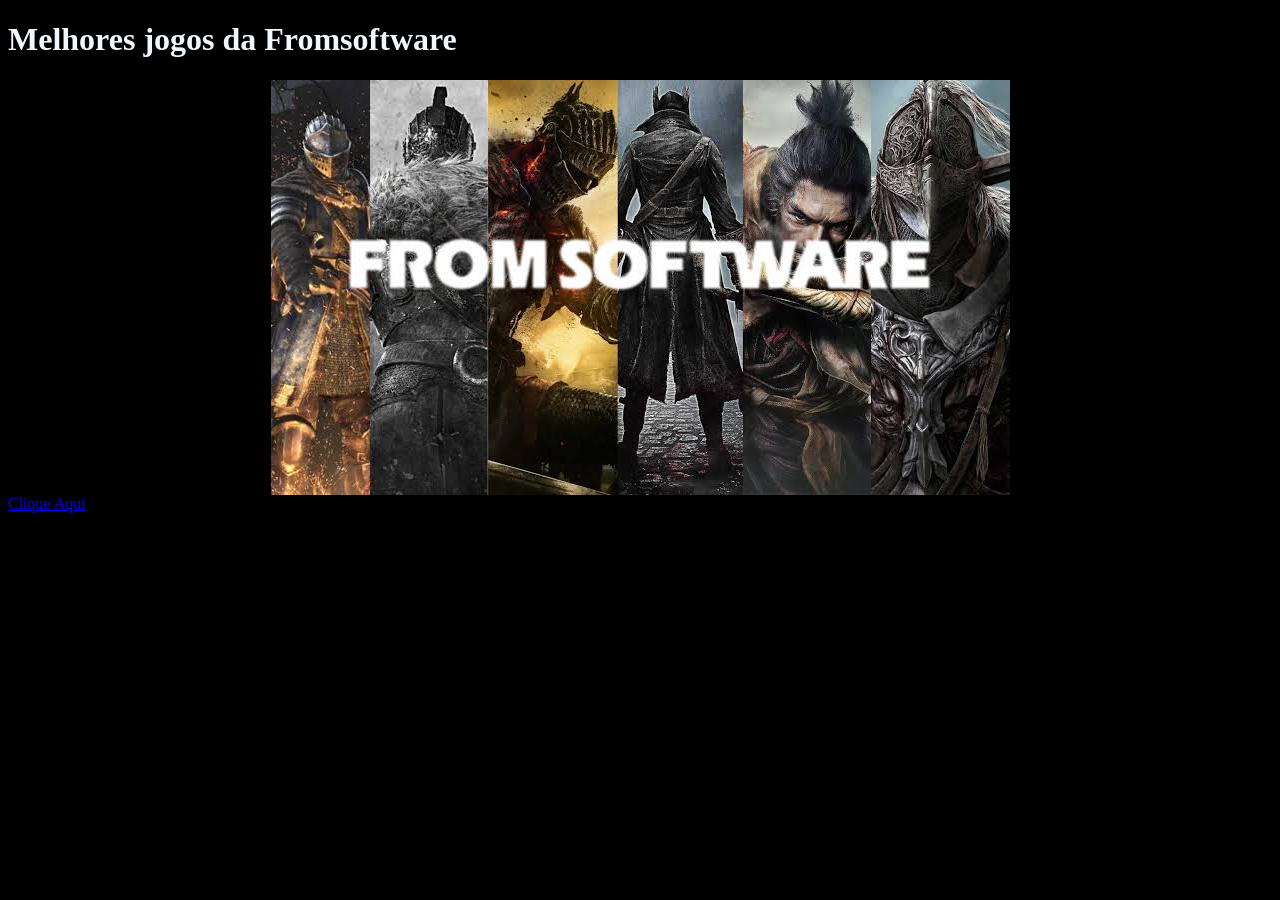
<file: index.html>
<!DOCTYPE html>
<html lang="en">
<head>
    <meta charset="UTF-8">
    <meta name="viewport" content="width=device-width, initial-scale=1.0">
    <link rel="stylesheet" href="style.css">
    <title> Melhores Jogos da Fromsoftware </title>
</head>
<body>
    <h1> Melhores jogos da Fromsoftware </h1>
    <img id="from" src="from.jpeg">
        <a href="index1.html"> Clique Aqui </a>
</body>
</html>
</file>
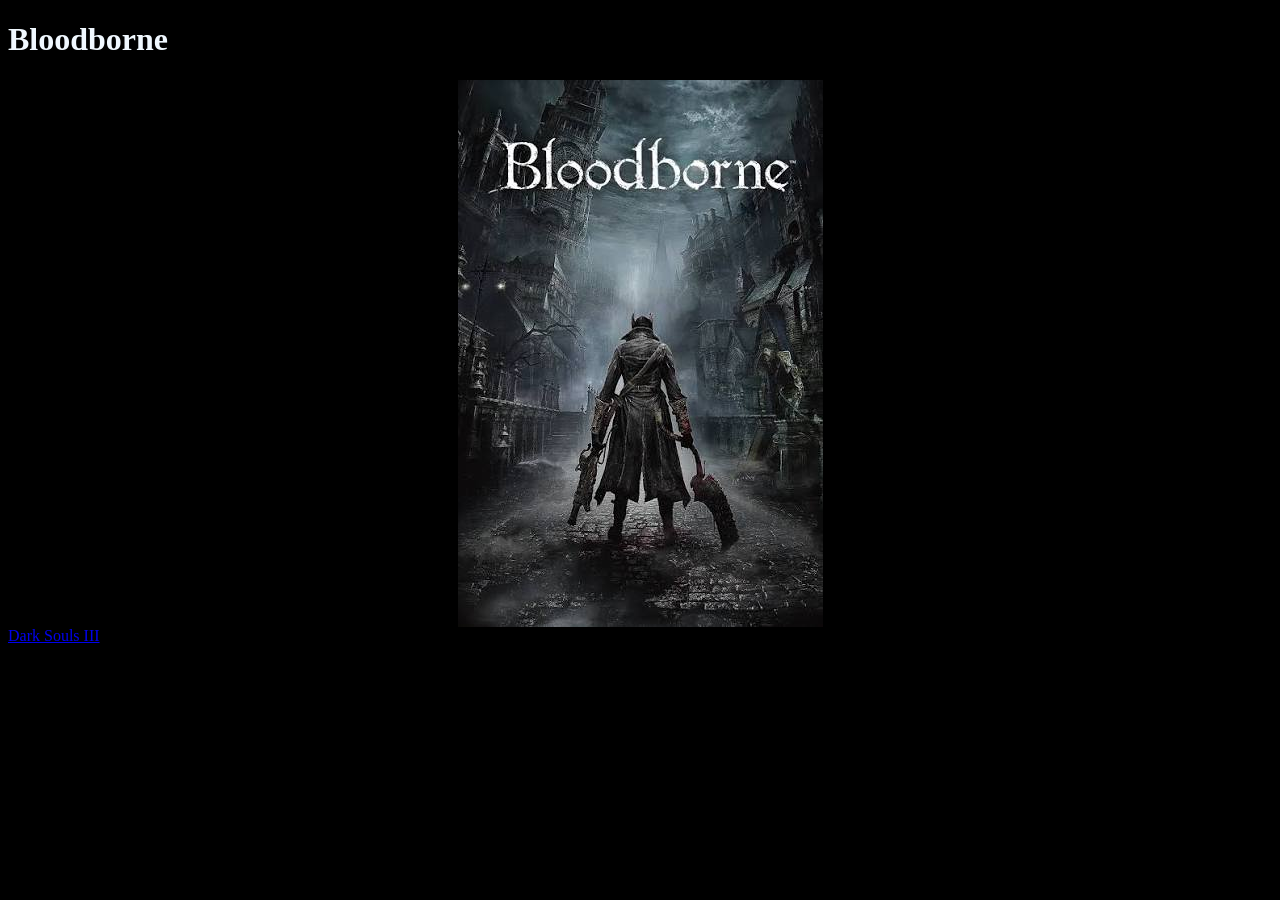
<file: index1.html>
<!DOCTYPE html>
<html lang="en">
<head>
    <meta charset="UTF-8">
    <meta name="viewport" content="width=device-width, initial-scale=1.0">
    <link rel="stylesheet" href="style1.css">
    <title> Melhores Jogos da Fromsoftware </title>
</head>
<body>
    <h1> Bloodborne </h1>
    <img id="blood" src="bloodborne.jpeg">
    <a href="index2.html"> Dark Souls III </a>
</body>
</html>
</file>
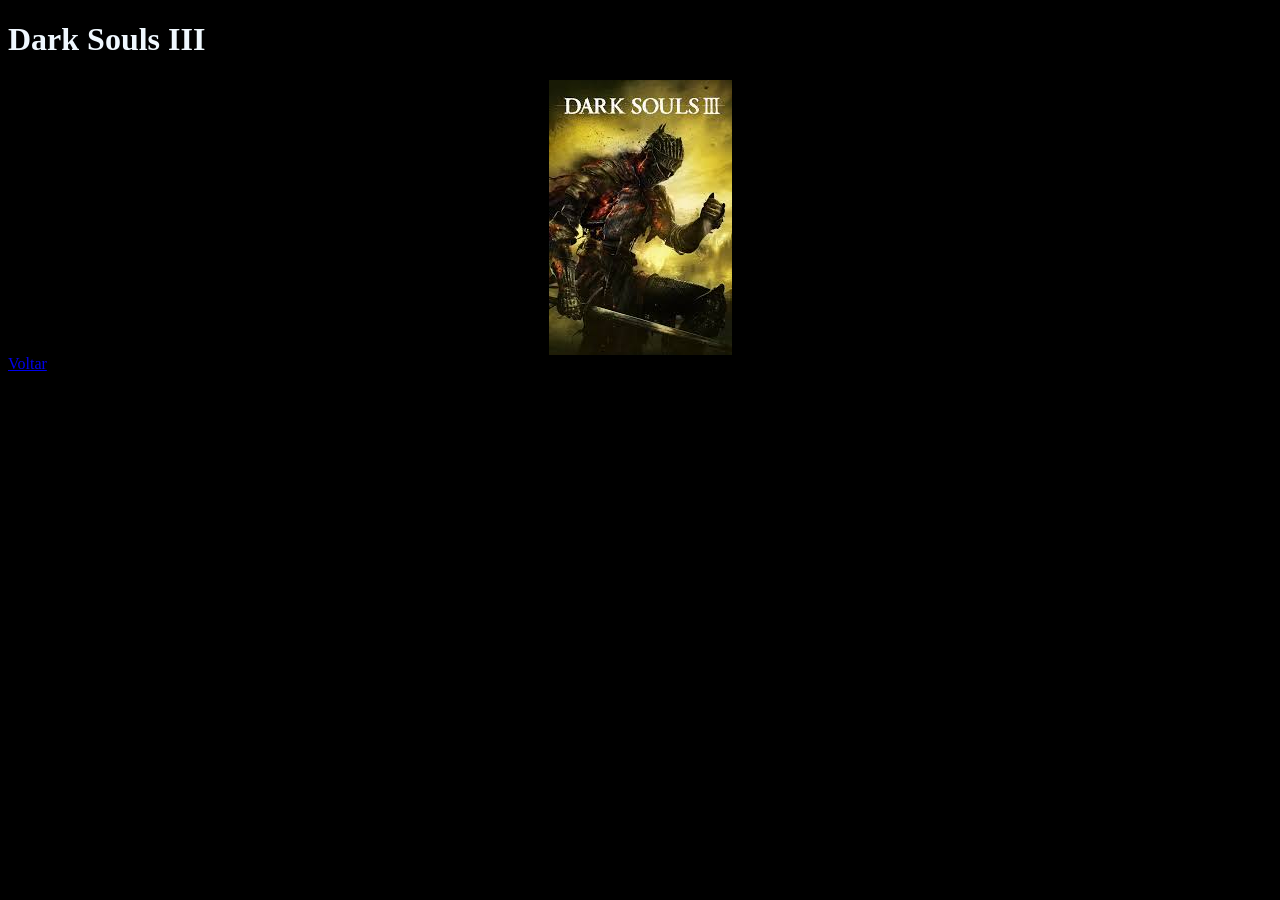
<file: index2.html>
<!DOCTYPE html>
<html lang="en">
<head>
    <meta charset="UTF-8">
    <meta name="viewport" content="width=device-width, initial-scale=1.0">
    <link rel="stylesheet" href="style1.css">
    <title> Melhores jogos da Fromsoftware </title>
</head>
<body>
    <h1> Dark Souls III </h1>
    <img id="dark" src="dark.jpeg">
    <a href="index.html"> Voltar </a>
</body>
</html>
</file>
<file: style.css>
.container {display: flex;
flex-direction: column;
align-items: center;}
body {background-color: black;}
h1 {align-self: center;
color: aliceblue;}
img {display: block;
    margin-left: auto;
    margin-right: auto;}
</file>
<file: style1.css>
.container {display: flex;
flex-direction: column;
align-items: center;}
body {background-color: black;}
h1 {align-self: center;
color: aliceblue;}
img {display: block;
    margin-left: auto;
    margin-right: auto;}
</file>
